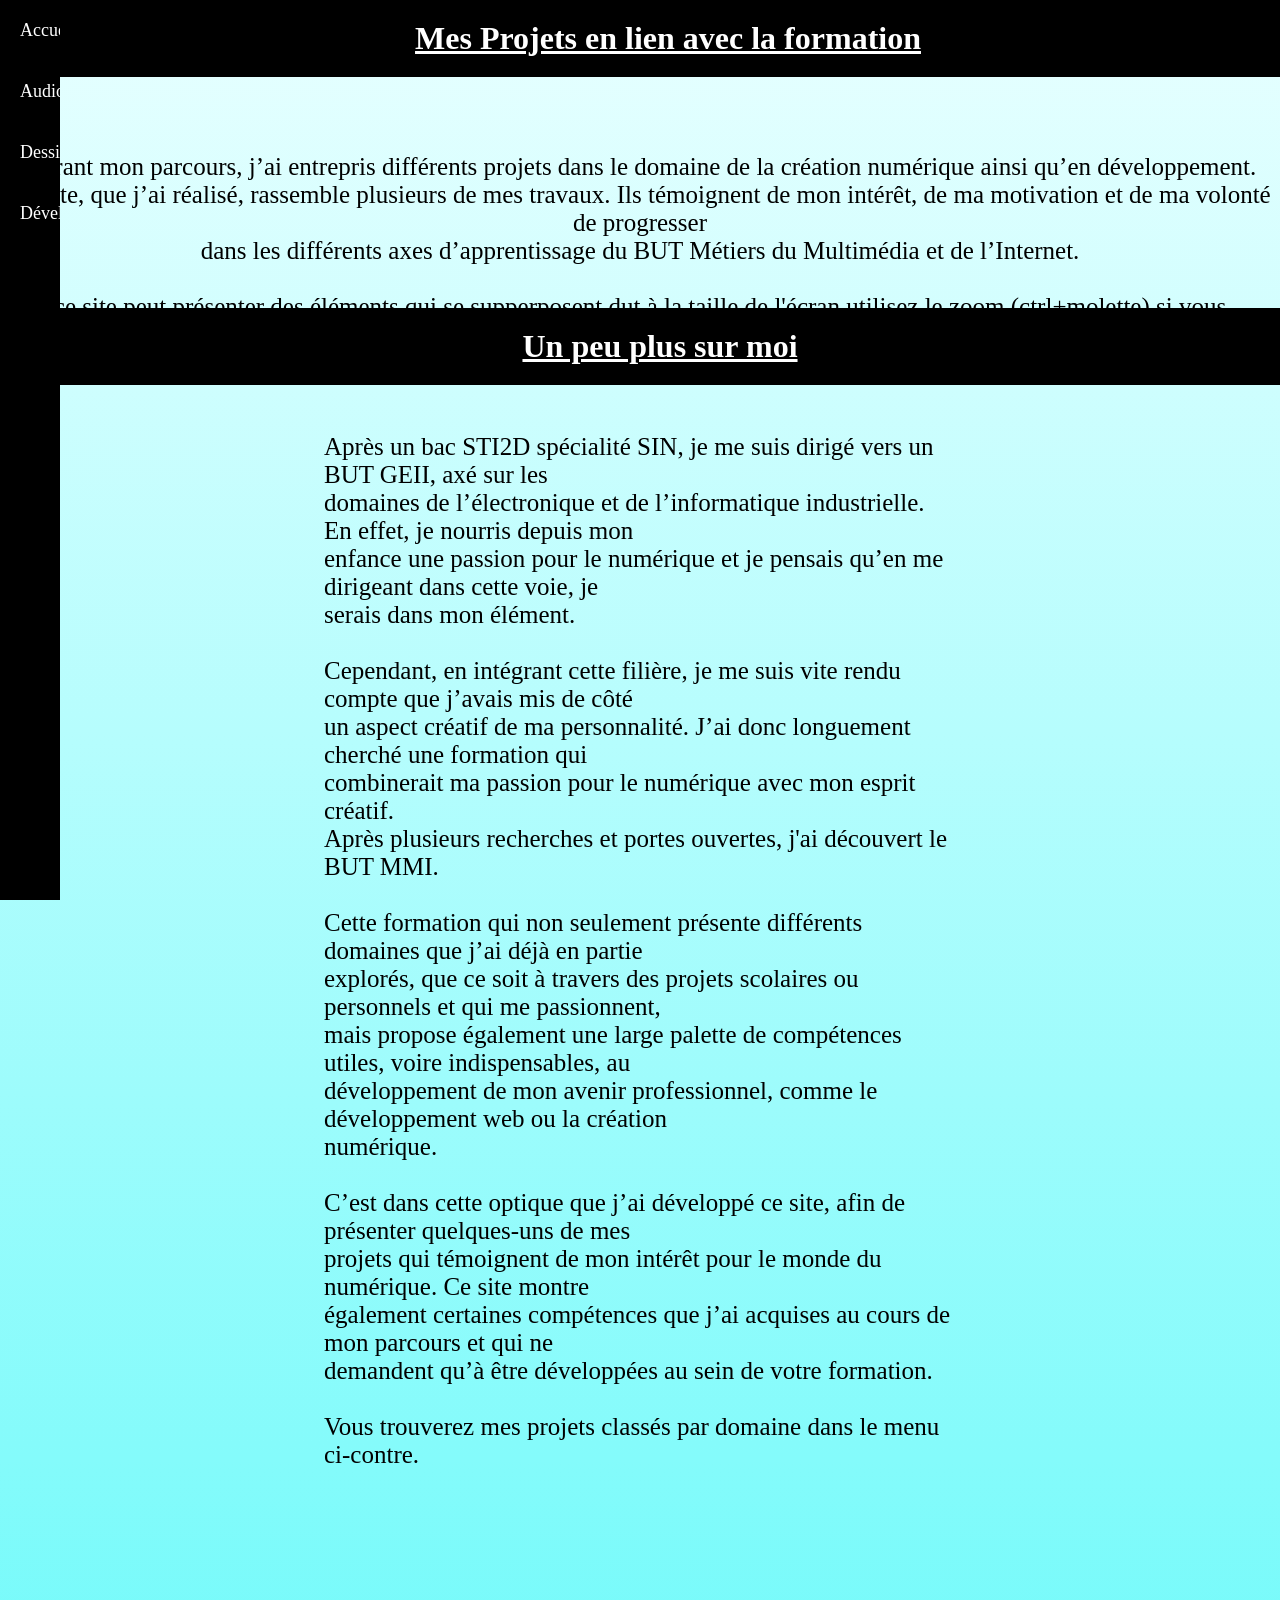
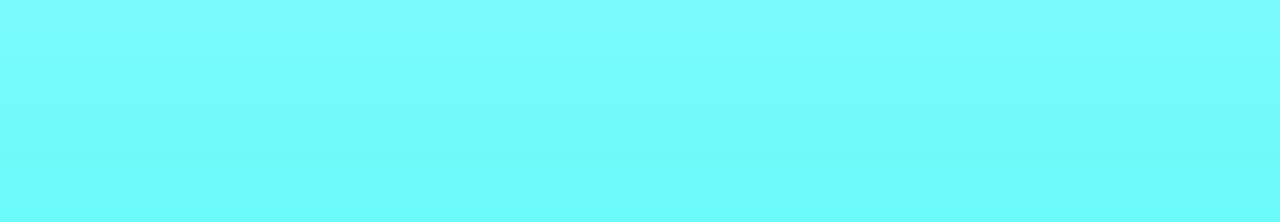
<file: index.html>
<!DOCTYPE html>
<html lang="fr">
<head>
    <meta charset="UTF-8">
    <meta name="viewport" content="width=device-width, initial-scale=1">
    <title>Projets Valentin POCHET</title>
    <link rel="stylesheet" href="style.css">
</head>
<body>
    <div class="titre-barre">
    <h1 class="centre"><u>Mes Projets en lien avec la formation</u></h1>
    </div> 
        <p class="centre"> Durant mon parcours, j’ai entrepris différents projets dans le domaine de la création numérique ainsi qu’en développement.
        <br>Ce site, que j’ai réalisé, rassemble plusieurs de mes travaux. Ils témoignent de mon intérêt, de ma motivation et de ma volonté de progresser 
        <br>dans les différents axes d’apprentissage du BUT Métiers du Multimédia et de l’Internet.
        <br>
        <br><u>ce site peut présenter des éléments qui se supperposent dut à la taille de l'écran utilisez le zoom (ctrl+molette) si vous constatez ce genre de soucis</u>
        </p>
        <div class="titre-barre2">
        <h1 class="centre"><u>Un peu plus sur moi</u></h1>
        </div>
        <div class="postext">
        <p>Après un bac STI2D spécialité SIN, je me suis dirigé vers un BUT GEII, axé sur les 
        <br>domaines de l’électronique et de l’informatique industrielle. En effet, je nourris depuis mon 
        <br>enfance une passion pour le numérique et je pensais qu’en me dirigeant dans cette voie, je 
        <br>serais dans mon élément.
        <br>
        <br>Cependant, en intégrant cette filière, je me suis vite rendu compte que j’avais mis de côté 
        <br>un aspect créatif de ma personnalité. J’ai donc longuement cherché une formation qui 
        <br>combinerait ma passion pour le numérique avec mon esprit créatif. 
        <br>Après plusieurs recherches et portes ouvertes, j'ai découvert le BUT MMI.
        <br>
        <br>Cette formation qui non seulement présente différents domaines que j’ai déjà en partie 
        <br>explorés, que ce soit à travers des projets scolaires ou personnels et qui me passionnent, 
        <br>mais propose également une large palette de compétences utiles, voire indispensables, au 
        <br>développement de mon avenir professionnel, comme le développement web ou la création 
        <br>numérique.
        <br>
        <br>C’est dans cette optique que j’ai développé ce site, afin de présenter quelques-uns de mes 
        <br>projets qui témoignent de mon intérêt pour le monde du numérique. Ce site montre 
        <br>également certaines compétences que j’ai acquises au cours de mon parcours et qui ne 
        <br>demandent qu’à être développées au sein de votre formation.
        <br>
        <br>Vous trouverez mes projets classés par domaine dans le menu ci-contre.
        </p>
    </div>
    <div class="menu-lateral">
        <ul>
            <li><a href="index.html">Accueil</a></li>
            <li><a href="video.html">Audiovisuel</a></li>
            <li><a href="dessin.html">Dessin/Design numérique</a></li>
            <li><a href="developpement.html">Développement</a></li>
        </ul>
    </div>

    
</body>

<script>
document.addEventListener("DOMContentLoaded", () => {
    let maxBottom = 0;

    // On récupère tous les éléments positionnés en absolute
    document.querySelectorAll("body *").forEach(el => {
        const style = window.getComputedStyle(el);
        if (style.position === "absolute") {
            const top = parseFloat(style.top);
            const height = el.offsetHeight;
            const bottom = top + height;
            if (bottom > maxBottom) maxBottom = bottom;
        }
    });

    // On ajoute une marge de sécurité
    document.body.style.minHeight = (maxBottom + 200) + "px";
});
</script>


</html>
</file>
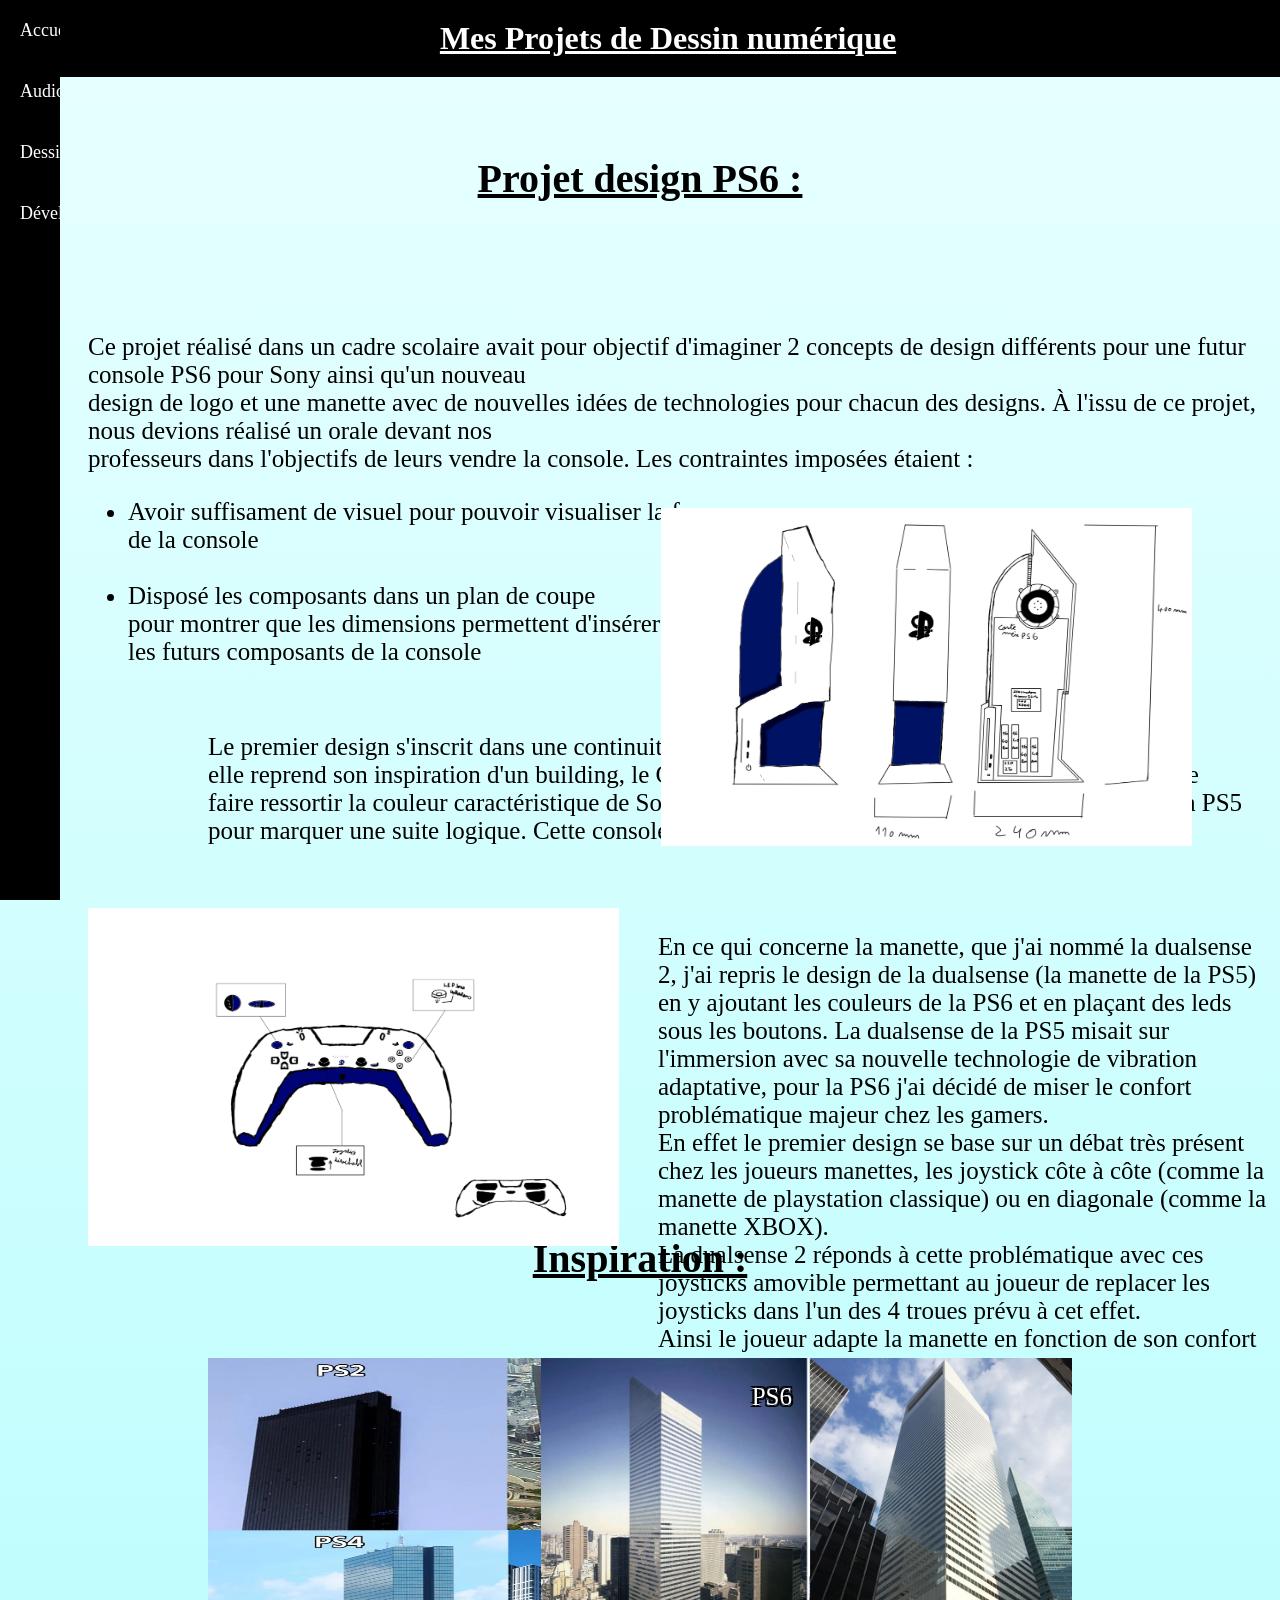
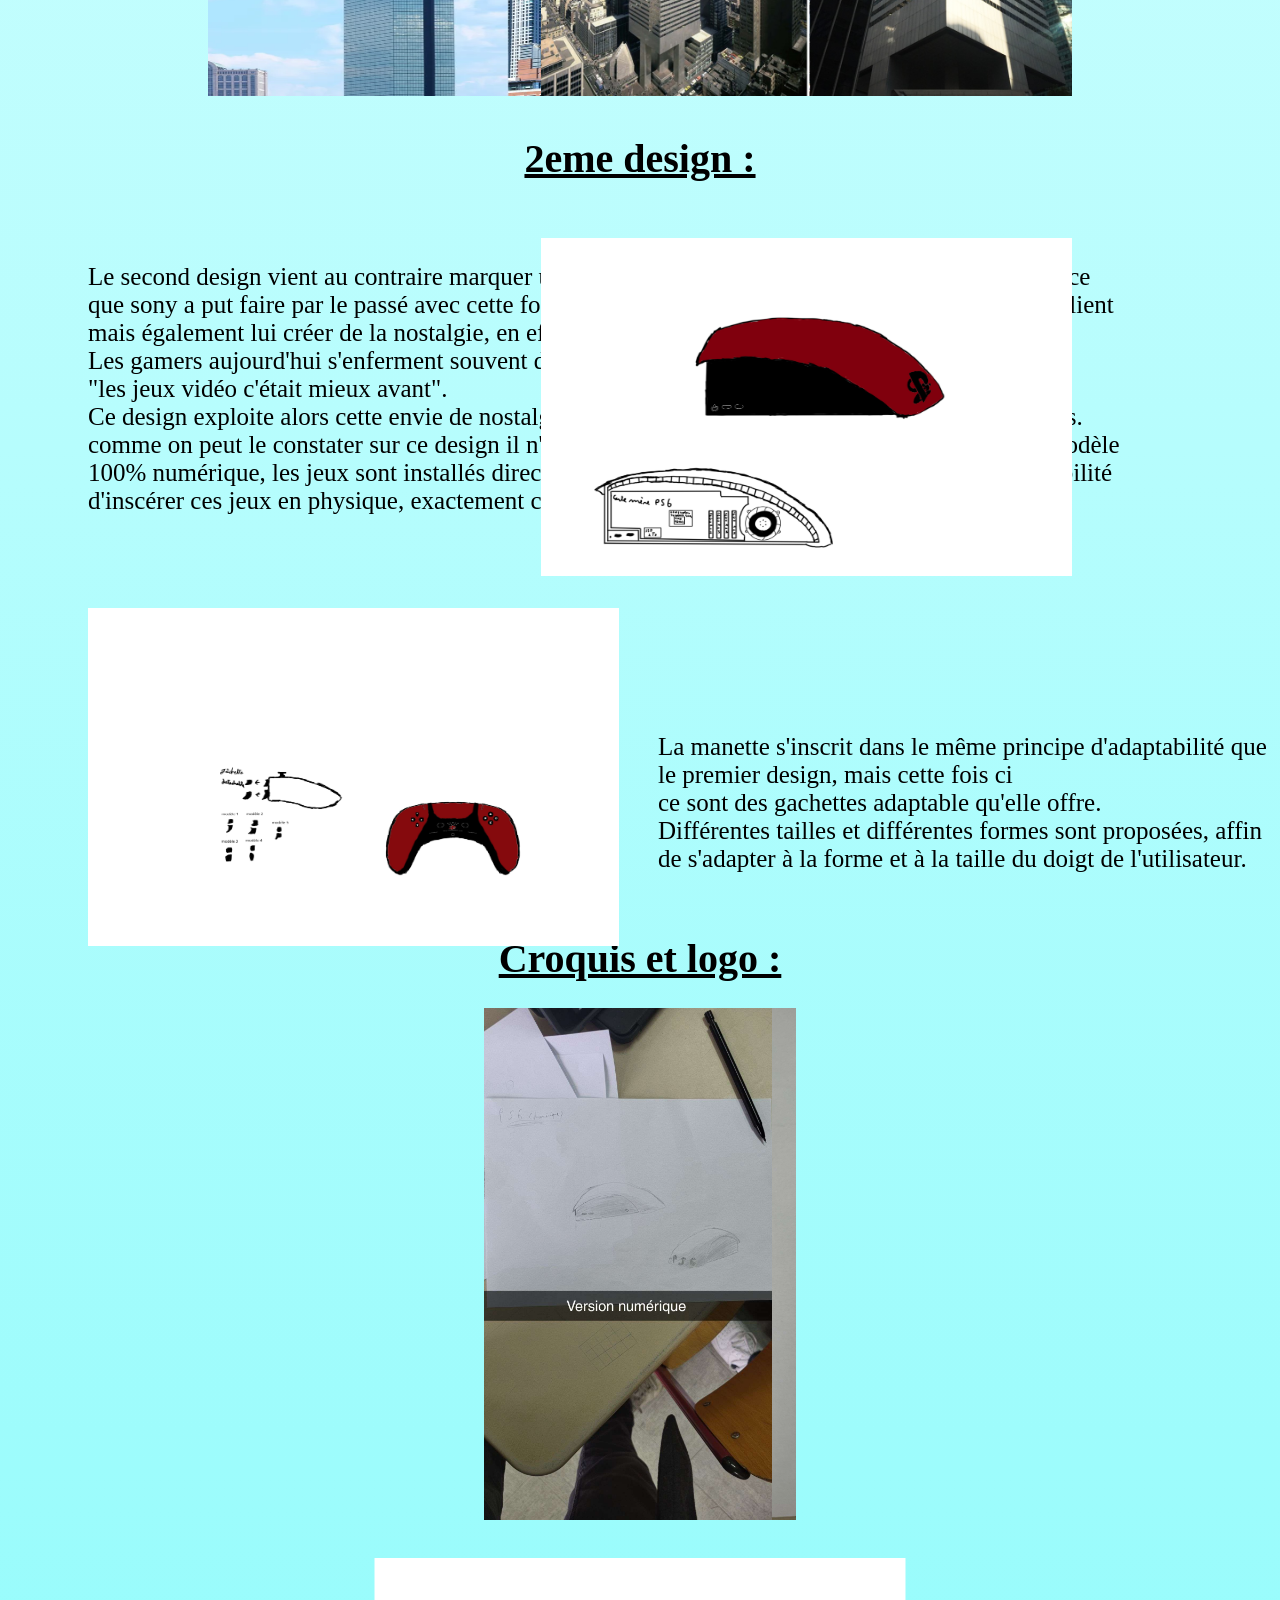
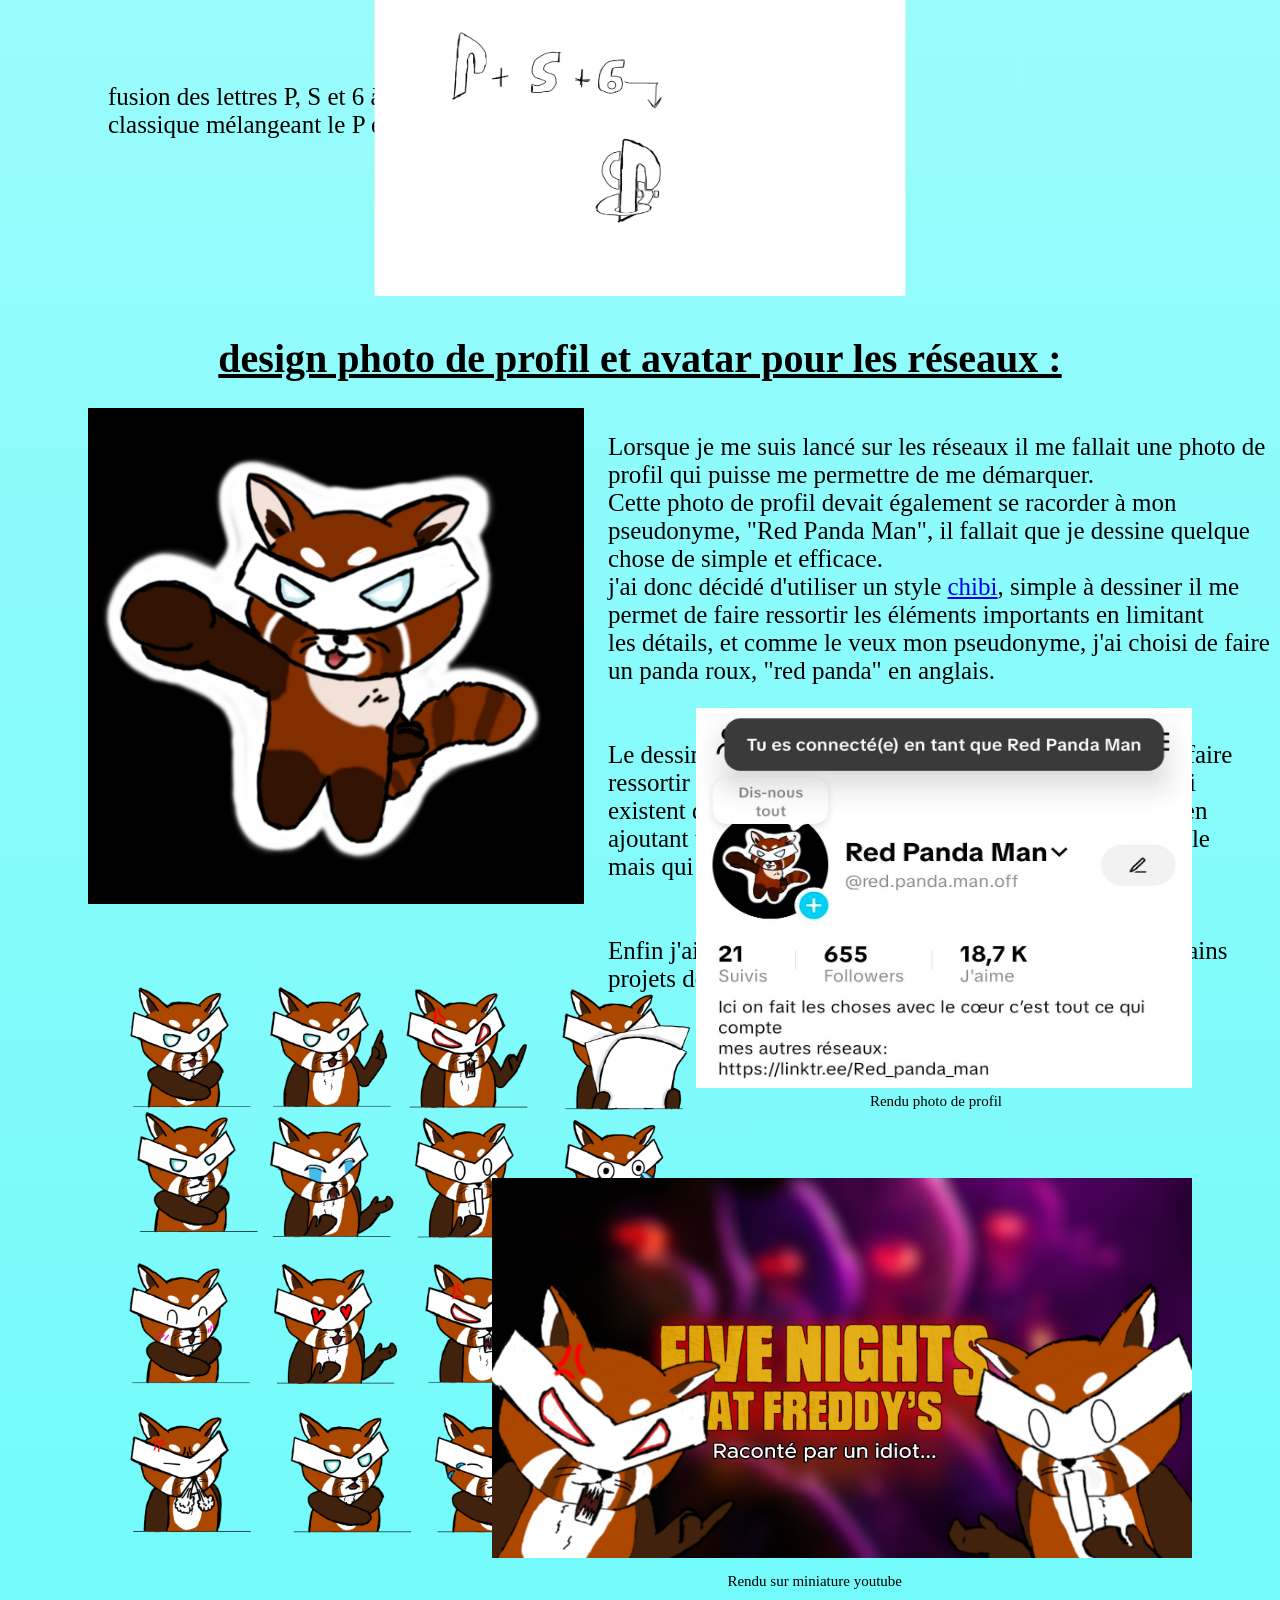
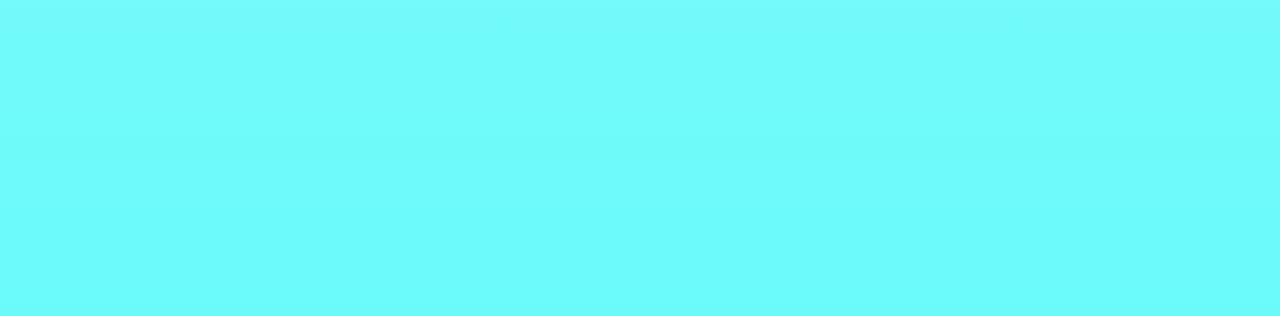
<file: dessin.html>
<!DOCTYPE html>
<html lang="fr">
<head>
    <meta charset="UTF-8">
    <meta name="viewport" content="width=device-width, initial-scale=1">
    <title>Projets Valentin POCHET</title>
    <link rel="stylesheet" href="style.css">
</head>
<body>
    <div class="titre-barre">
    <h1 class="centre"><u>Mes Projets de Dessin numérique</u></h1>
    </div>
    <h1 class="centre"><u>Projet design PS6 :</u></h1>
    <div class="postext1">
    <p>Ce projet réalisé dans un cadre scolaire avait pour objectif d'imaginer 2 concepts de design différents pour une futur console PS6 pour Sony ainsi qu'un nouveau 
    <br>design de logo et une manette avec de nouvelles idées de technologies pour chacun des designs. À l'issu de ce projet, nous devions réalisé un orale devant nos
    <br>professeurs dans l'objectifs de leurs vendre la console. Les contraintes imposées étaient :</p>
    <ul>
        <li>Avoir suffisament de visuel pour pouvoir visualiser la forme 
        <br>de la console</li>
        <br>
        <li>Disposé les composants dans un plan de coupe 
        <br>pour montrer que les dimensions permettent d'insérer 
        <br>les futurs composants de la console</li>
    </ul>
    </div>
    <p class="postext2">Le premier design s'inscrit dans une continuité, à l'instar des anciennes consoles depuis la PS2, 
    <br>elle reprend son inspiration d'un building, le Citigroup Center. Pour les couleurs j'ai fait le choix de  
    <br>faire ressortir la couleur caractéristique de Sony, le bleu foncé, et ceux en concervant le blanc de la PS5 
    <br>pour marquer une suite logique. Cette console combine forme carré et circulaire. </p>
    <p class="postext3">En ce qui concerne la manette, que j'ai nommé la dualsense 2, j'ai repris le design de la dualsense (la manette de la PS5)
    <br>en y ajoutant les couleurs de la PS6 et en plaçant des leds sous les boutons. La dualsense de la PS5 misait sur 
    <br>l'immersion avec sa nouvelle technologie de vibration adaptative, pour la PS6 j'ai décidé de miser le confort problématique majeur chez les gamers.
    <br>En effet le premier design se base sur un débat très présent chez les joueurs manettes, les joystick côte à côte (comme la manette de playstation classique) ou en diagonale (comme la manette XBOX). 
    <br>La dualsense 2 réponds à cette problématique avec ces joysticks amovible permettant au joueur de replacer les joysticks dans l'un des 4 troues prévu à cet effet.   
    <br>Ainsi le joueur adapte la manette en fonction de son confort personnel.
    </p>
    <p class="postext4">Le second design vient au contraire marquer une cassure avec un colori qui sort complètement de ce 
    <br>que sony a put faire par le passé avec cette fois ci l'utilisation du rouge. Ce design va intriguer le client
    <br>mais également lui créer de la nostalgie, en effet ce design reprend des formes similaire à la PS3. 
    <br>Les gamers aujourd'hui s'enferment souvent dans de la nostalgie avec la fameuse phrase, 
    <br>"les jeux vidéo c'était mieux avant".
    <br>Ce design exploite alors cette envie de nostalgie en créant une forme qui sera familière aux gamers.
    <br>comme on peut le constater sur ce design il n'ya pas de lecteur de disque, l'idée était de faire un modèle
    <br>100% numérique, les jeux sont installés directement dessus, et un modèle classique, avec la possibilité
    <br>d'inscérer ces jeux en physique, exactement comme le proposait la PS5.</p>
    <p class="postext5">La manette s'inscrit dans le même principe d'adaptabilité que le premier design, mais cette fois ci
    <br>ce sont des gachettes adaptable qu'elle offre.
    <br>Différentes tailles et différentes formes sont proposées, affin de s'adapter à la forme et à la taille du doigt de l'utilisateur.</p>
    <p class="postext6">fusion des lettres P, S et 6 à l'instar du logo 
    <br>classique mélangeant le P et le S de playstation.</p>
    <p class="postext7">Lorsque je me suis lancé sur les réseaux il me fallait une photo de profil qui puisse me permettre de me démarquer.
    <br>Cette photo de profil devait également se racorder à mon pseudonyme, "Red Panda Man", il fallait que je dessine quelque 
    <br>chose de simple et efficace.
    <br>j'ai donc décidé d'utiliser un style <a href="https://www.lalanguefrancaise.com/dictionnaire/definition/chibi">chibi</a>, simple à dessiner il me permet de faire ressortir les éléments importants en limitant 
    <br>les détails, et comme le veux mon pseudonyme, j'ai choisi de faire un panda roux, "red panda" en anglais.
    <br>
    <br>
    <br>Le dessin manquait encore d'un élément distinctif pour le faire ressortir des nombreuses photo de profil de panda roux qui 
    <br>existent déjà. J'ai alors décidé de rester dans la simplicité en ajoutant un masque un peu comme un héro, un détail simple 
    <br>mais qui fera la différence.
    <br>
    <br>
    <br>Enfin j'ai utilisé ce design pour créer des avatars pour certains 
    <br>projets de vidéos longues et miniatures youtube.
    </p>
    <p class="postext8">Rendu photo de profil</p>
    <p class="postext9">Rendu sur miniature youtube</p>

    <h1 class="postitre"><u>Inspiration :</u></h1>
    <p class="inspi1">PS6</p>
    <h1 class="postitre2"><u>2eme design :</u></h1>
    <h1 class="postitre3"><u>Croquis et logo :</u></h1>
    <h1 class="postitre4"><u>design photo de profil et avatar pour les réseaux :</u></h1>
    
    <img src="ps6_n1.jpg"
    width="531px" height="338px" class="img-pos1">
    <img src="dualsense2_n1.jpg"
    width="531px" height="338px" class="img-pos2">
    <img src="playstation-gets-their-console-designs-from-buildings-v0-vqo3y10f7wr81.webp"
    width="531px" height="338px" class="img-pos3">
    <img src="citicorp-building-3.jpg"
    width="531px" height="338px" class="img-pos4">
    <img src="ps6_n2.jpg"
    width="531px" height="338px" class="img-pos5">
    <img src="manettte.jpg"
    width="531px" height="338px" class="img-pos6">
    <img src="croquis1.jpg"
    width="288px" height="512px" class="img-pos7">
    <img src="croquis2.jpg"
    width="288px" height="512px" class="img-pos8">
    <img src="logo_ps6.jpg"
    width="531px" height="338px" class="img-pos9">
    <img src="IMG_20241015_234307_438.webp"
    width="496px" height="496px" class="img-pos10">
    <img src="Screenshot_20260222_110730_TikTok.jpg"
    width="496px" height="380px" class="img-pos11">
    <img src="avatar.png"
    width="700px" height="380px" class="img-pos12">
    <img src="avatar 2.png"
    width="700px" height="380px" class="img-pos13">
    <img src="Capture d'écran 2026-02-03 174028.png"
    width="700px" height="380px" class="img-pos14">

    


    <div class="menu-lateral">
        <ul>
            <li><a href="index.html">Accueil</a></li>
            <li><a href="video.html">Audiovisuel</a></li>
            <li><a href="dessin.html">Dessin/Design numérique</a></li>
            <li><a href="developpement.html">Développement</a></li>
        </ul>
    </div>

    
</body>

<script>
document.addEventListener("DOMContentLoaded", () => {
    let maxBottom = 0;

    // On récupère tous les éléments positionnés en absolute
    document.querySelectorAll("body *").forEach(el => {
        const style = window.getComputedStyle(el);
        if (style.position === "absolute") {
            const top = parseFloat(style.top);
            const height = el.offsetHeight;
            const bottom = top + height;
            if (bottom > maxBottom) maxBottom = bottom;
        }
    });

    // On ajoute une marge de sécurité
    document.body.style.minHeight = (maxBottom + 200) + "px";
});
</script>


</html>
</file>
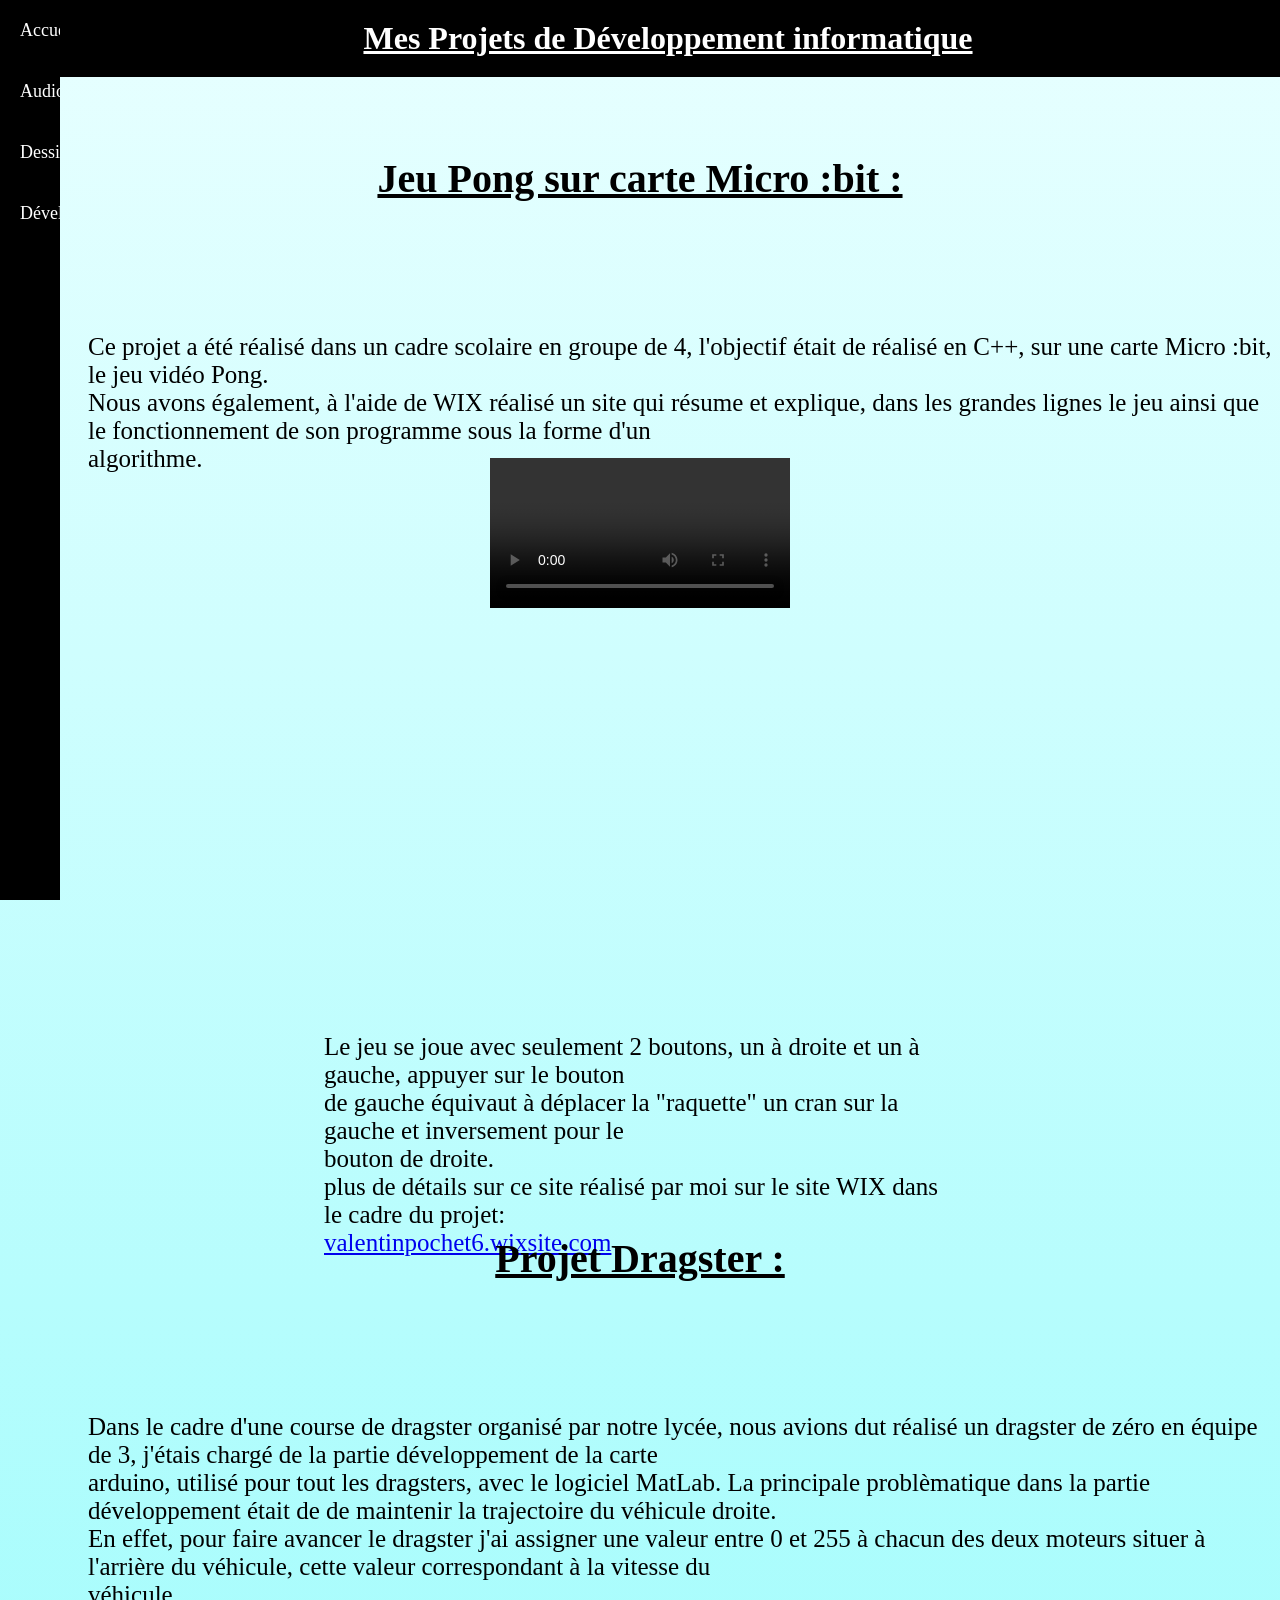
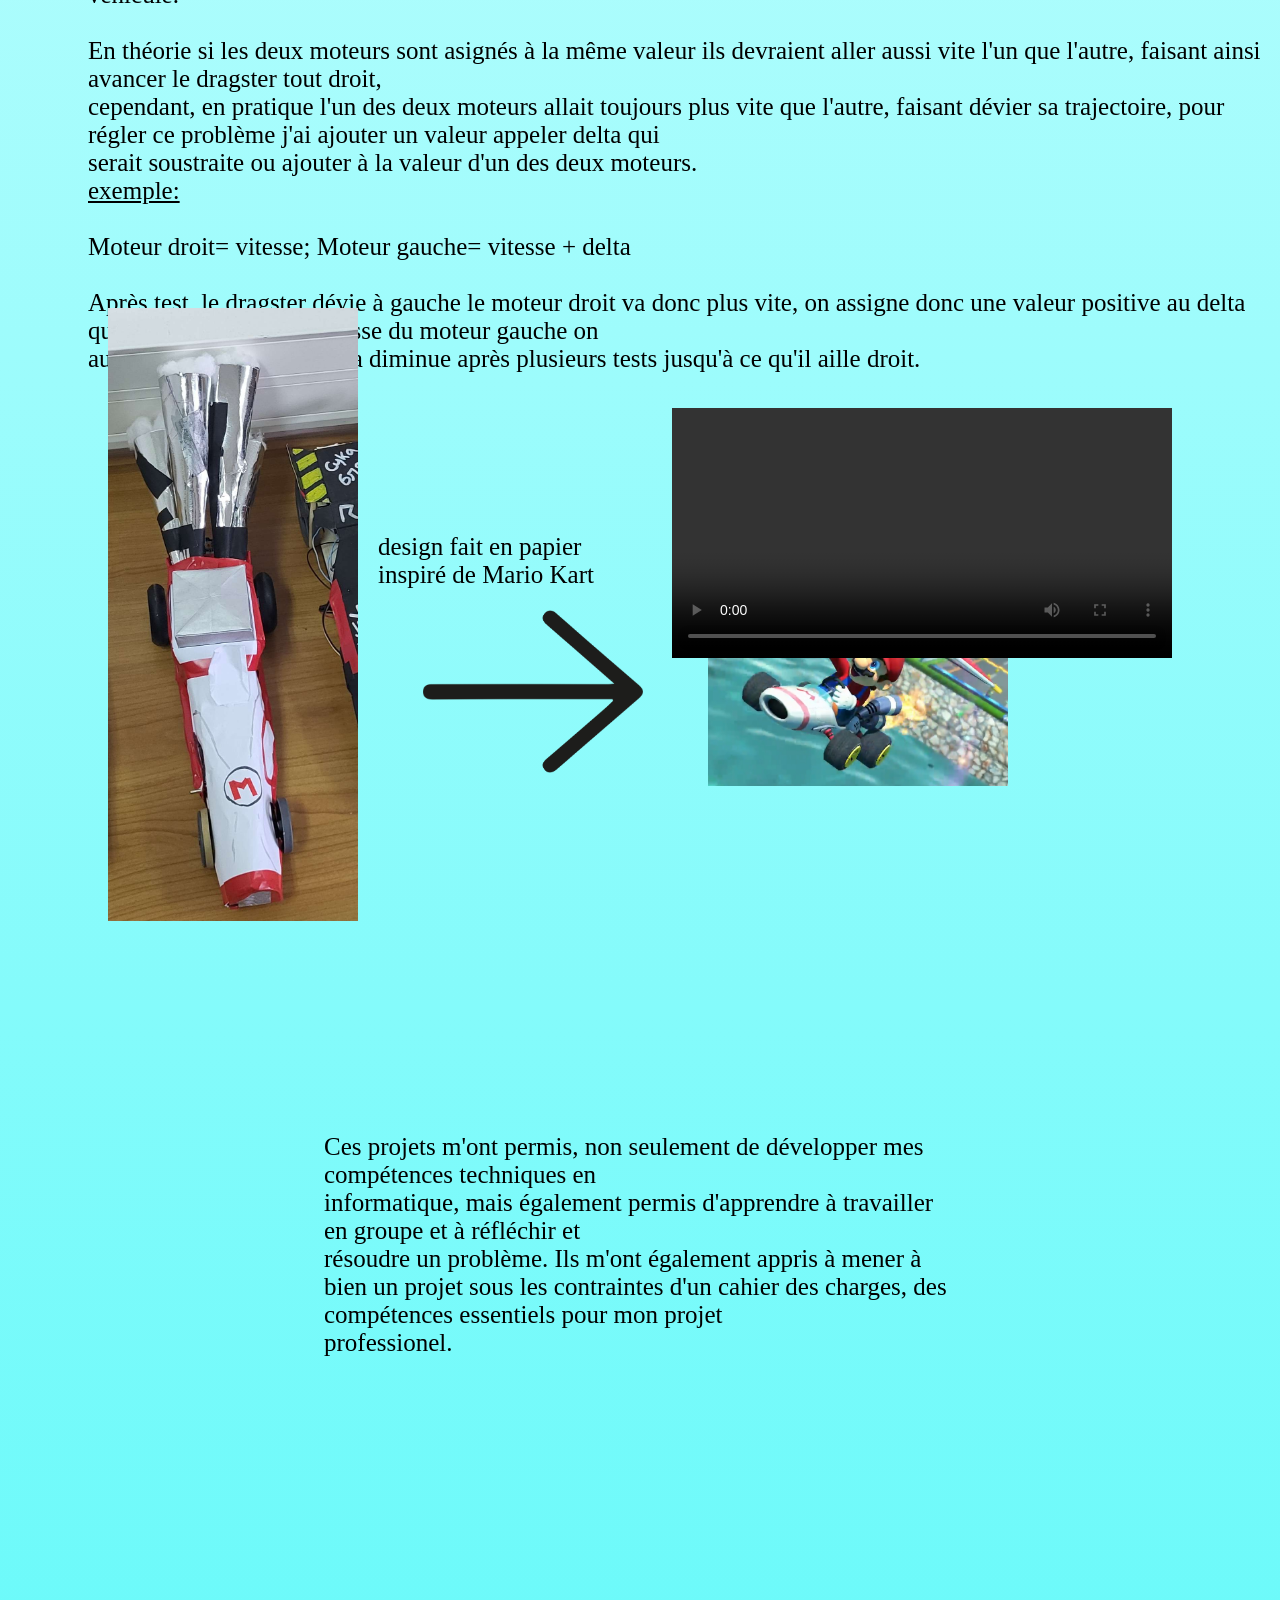
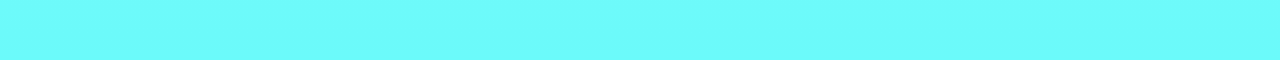
<file: developpement.html>
<!DOCTYPE html>
<html lang="fr">
<head>
    <meta charset="UTF-8">
    <meta name="viewport" content="width=device-width, initial-scale=1">
    <title>Projets</title>
    <link rel="stylesheet" href="style.css">
</head>
<body>
    <div class="titre-barre">
    <h1 class="centre"><u>Mes Projets de Développement informatique</u></h1>
    </div> 

    <h1 class="centre"><u>Jeu Pong sur carte Micro :bit :</u></h1>
    <p class="postext1">Ce projet a été réalisé dans un cadre scolaire en groupe de 4, l'objectif était de réalisé en C++, sur une carte Micro :bit, le jeu vidéo Pong.
    <br>Nous avons également, à l'aide de WIX réalisé un site qui résume et explique, dans les grandes lignes le jeu ainsi que le fonctionnement de son programme sous la forme d'un 
    <br>algorithme.
    </p>
    <p id="postext7">Le jeu se joue avec seulement 2 boutons, un à droite et un à gauche, appuyer sur le bouton 
    <br>de gauche équivaut à déplacer la "raquette" un cran sur la gauche et inversement pour le 
    <br>bouton de droite.
    <br>plus de détails sur ce site réalisé par moi sur le site WIX dans le cadre du projet: 
    <br><a href="https://valentinpochet6.wixsite.com/pong">valentinpochet6.wixsite.com</a></p>
    
    <h1 class="postitre"><u>Projet Dragster :</u></h1>
    <p id="postext8">Dans le cadre d'une course de dragster organisé par notre lycée, nous avions dut réalisé un dragster de zéro en équipe de 3, j'étais chargé de la partie développement de la carte 
    <br>arduino, utilisé pour tout les dragsters, avec le logiciel MatLab. La principale problèmatique dans la partie développement était de de maintenir la trajectoire du véhicule droite.
    <br>En effet, pour faire avancer le dragster j'ai assigner une valeur entre 0 et 255 à chacun des deux moteurs situer à l'arrière du véhicule, cette valeur correspondant à la vitesse du 
    <br>véhicule.
    <br> 
    <br>En théorie si les deux moteurs sont asignés à la même valeur ils devraient aller aussi vite l'un que l'autre, faisant ainsi avancer le dragster tout droit, 
    <br>cependant, en pratique l'un des deux moteurs allait toujours plus vite que l'autre, faisant dévier sa trajectoire, pour régler ce problème j'ai ajouter un valeur appeler delta qui 
    <br>serait soustraite ou ajouter à la valeur d'un des deux moteurs.
    <br><u>exemple:</u>
    <br>
    <br>        Moteur droit= vitesse; Moteur gauche= vitesse + delta
    <br>
    <br>Après test, le dragster dévie à gauche le moteur droit va donc plus vite, on assigne donc une valeur positive au delta qui vient s'ajouter à la vitesse du moteur gauche on 
    <br>augmente cette valeur ou la diminue après plusieurs tests jusqu'à ce qu'il aille droit.</p>
    <p id="postext9">design fait en papier 
    <br>inspiré de Mario Kart</p>
    <p id="postext10">en marche</p>
    <p id="postext11">Ces projets m'ont permis, non seulement de développer mes compétences techniques en
    <br>informatique, mais également permis d'apprendre à travailler en groupe et à réfléchir et 
    <br>résoudre un problème. Ils m'ont également appris à mener à bien un projet sous les contraintes d'un cahier des charges, des compétences essentiels pour mon projet 
    <br>professionel.</p>

    <img src="dragster.jpg"
    width="250px" height="auto" class="img-pos17">
    <img src="felche.webp"
    width="250px" height="auto" class="img-pos18">
    <img src="balho.jpg"
    width="300px" height="auto" class="img-pos19">

    <video class="videopos4" controls >
    <source src="videos/VID_20260308_041516_751.mp4"  type="video/mp4">
    </video>
    <video class="videopos5" controls >
    <source src="videos/dragstercourse.mp4"  type="video/mp4">
    </video>


    <div class="menu-lateral">
        <ul>
            <li><a href="index.html">Accueil</a></li>
            <li><a href="video.html">Audiovisuel</a></li>
            <li><a href="dessin.html">Dessin/Design numérique</a></li>
            <li><a href="developpement.html">Développement</a></li>
        </ul>
    </div>

    
</body>



<script>
document.addEventListener("DOMContentLoaded", () => {
    let maxBottom = 0;

    // On récupère tous les éléments positionnés en absolute
    document.querySelectorAll("body *").forEach(el => {
        const style = window.getComputedStyle(el);
        if (style.position === "absolute") {
            const top = parseFloat(style.top);
            const height = el.offsetHeight;
            const bottom = top + height;
            if (bottom > maxBottom) maxBottom = bottom;
        }
    });

    // On ajoute une marge de sécurité
    document.body.style.minHeight = (maxBottom + 200) + "px";
});
</script>

</html>
</file>
<file: style.css>
body {
    min-height: (hauteur réelle);
    background-image: linear-gradient(to bottom, #E8FFFF, #6BFAFA);
    padding-top: 120px;
    position: relative;
    
}
.titre-barre2 {
    position: absolute;
    top: 300px; 
    width: 100%;              /* prend toute la largeur */
    background-color: #000000; /* couleur du rectangle */
    padding: 20px ;          /* espace autour du titre */
    text-align: center;      /* centre le texte */
}

.titre-barre2 h1 {
    color: rgb(255, 255, 255);             /* couleur du texte */
    margin: 0;                /* enlève les marges par défaut */
    font-size: 2em;           /* taille du titre */
}
.postext{
    position:absolute;
    top: 400px;
    left: 50%;            /* centre horizontalement */
    transform: translateX(-50%);
     p{
        font-size: 25px;

    }
    ul{
        font-size: 25px;
 
    }
}
.postext1{
    position:absolute;
    top: 300px;
    left:80px;
     p{
        font-size: 25px;

    }
    ul{
        font-size: 25px;
 
    }
}
.postext2{
    position:absolute;
    top: 700px;
    left:200px;
     p{
        font-size: 25px;

    }
    ul{
        font-size: 25px;
 
    }
}
.postext3{
    position:absolute;
    top: 900px;
    left:650px;
     p{
        font-size: 25px;

    }
    ul{
        font-size: 25px;
 
    }
}

.postext4{
    position:absolute;
    top: 1830px;
    left:80px;
     p{
        font-size: 25px;

    }
    ul{
        font-size: 25px;
 
    }
}

.postext5{
    position:absolute;
    top: 2300px;
    left:650px;
     p{
        font-size: 25px;

    }
    ul{
        font-size: 25px;
 
    }
}
.postext6{
    position:absolute;
    top: 3250px;
    left:100px;
     p{
        font-size: 25px;

    }
    ul{
        font-size: 25px;
 
    }
}

.postext7{
    position:absolute;
    top: 3600px;
    left:600px;
     p{
        font-size: 25px;

    }
    ul{
        font-size: 25px;
 
    }

}
.postext8{
    position: absolute;
    top: 4270px;
    right: 270px;
    font-size: 15px;
}
.postext9{
    position: absolute;
    top: 4750px;
    right: 370px;
    font-size: 15px;
}
#postext1{
    position: absolute;
    top: 750px;
    left: 650px;
    font-size: 15px;
}
#postext2{
    position: absolute;
    top: 750px;
    left: 910px;
    font-size: 15px;
}
#postext3{
    position: absolute;
    top: 750px;
    left: 1180px;
    font-size: 15px;
}
#postext4{
    position:absolute;
    top: 850px;
    left:80px;
     p{
        font-size: 25px;

    }
    ul{
        font-size: 25px;
 
    }
}
#postext5{
    position:absolute;
    top: 1900px;
    left:80px;
     p{
        font-size: 25px;

    }
    ul{
        font-size: 25px;
 
    }
}
#postext6{
    position:absolute;
    top: 2200px;
    left:500px;
     p{
        font-size: 25px;

    }
    ul{
        font-size: 25px;
 
    }
}
#postext7{
    position:absolute;
    top: 1000px;
    left: 50%;            /* centre horizontalement */
    transform: translateX(-50%);
     p{
        font-size: 25px;

    }
    ul{
        font-size: 25px;
 
    }
}
#postext8{
    position:absolute;
    top: 1380px;
    left: 80px;
     p{
        font-size: 25px;

    }
    ul{
        font-size: 25px;
 
    }
}
#postext9{
    position:absolute;
    top: 2100px;
    left: 370px;
     p{
        font-size: 25px;

    }
    ul{
        font-size: 25px;
 
    }
}
#postext10{
    position:absolute;
    top: 2300px;
    right: 310px;
     p{
        font-size: 25px;

    }
    ul{
        font-size: 25px;
 
    }
}
#postext11{
    position:absolute;
    top: 2700px;
    left: 50%;            /* centre horizontalement */
    transform: translateX(-50%);
     p{
        font-size: 25px;

    }
    ul{
        font-size: 25px;
 
    }
}
.postitre{
    position: absolute;   /* permet de placer où tu veux */
    top: 1200px;          /* position verticale */
    left: 50%;            /* centre horizontalement */
    transform: translateX(-50%); /* recentre parfaitement */
    text-align: center;   /* centre le texte dans le bloc */
    width: max-content;   /* s'adapte au texte */
}

.postitre2{
    position: absolute;   /* permet de placer où tu veux */
    top: 1700px;          /* position verticale */
    left: 50%;            /* centre horizontalement */
    transform: translateX(-50%); /* recentre parfaitement */
    text-align: center;   /* centre le texte dans le bloc */
    width: max-content;   /* s'adapte au texte */
}
.postitre3{
    position: absolute;   /* permet de placer où tu veux */
    top: 2500px;          /* position verticale */
    left: 50%;            /* centre horizontalement */
    transform: translateX(-50%); /* recentre parfaitement */
    text-align: center;   /* centre le texte dans le bloc */
    width: max-content;   /* s'adapte au texte */
}
.postitre4{
    position: absolute;   /* permet de placer où tu veux */
    top: 3500px;          /* position verticale */
    left: 50%;            /* centre horizontalement */
    transform: translateX(-50%); /* recentre parfaitement */
    text-align: center;   /* centre le texte dans le bloc */
    width: max-content;   /* s'adapte au texte */
}
.postitre5{
    position: absolute;   /* permet de placer où tu veux */
    top: 1400px;          /* position verticale */
    left: 50%;            /* centre horizontalement */
    transform: translateX(-50%); /* recentre parfaitement */
    text-align: center;   /* centre le texte dans le bloc */
    width: max-content;   /* s'adapte au texte */
}
.postitre6{
    position: absolute;   /* permet de placer où tu veux */
    top: 2100px;          /* position verticale */
    left: 50%;            /* centre horizontalement */
    transform: translateX(-50%); /* recentre parfaitement */
    text-align: center;   /* centre le texte dans le bloc */
    width: max-content;   /* s'adapte au texte */
}
.inspi1{
    position:absolute;
    top: 1350px;
    right:480px;
    z-index: 1000;
    color: rgb(255, 255, 255);
    text-shadow:
    2px 2px 0 #000,
    -2px 2px 0 #000,
    -2px -2px 0 #000,
    2px -2px 0 #000;

}
.img-pos1{
    position:absolute;
    top: 500px;
    right:80px;
}

.img-pos2{
    position:absolute;
    top: 900px;
    left:80px;
}
.img-pos3{
    position:absolute;
    top: 1350px;
    left:200px;
}
.img-pos4{
    position:absolute;
    top: 1350px;
    right:200px;
}
.img-pos5{
    position:absolute;
    top: 1830px;
    right:200px;
}

.img-pos6{
    position:absolute;
    top: 2200px;
    left:80px;
}
.img-pos7{
    position:absolute;
    top: 2600px;
    left:500px;
}

.img-pos8{
    position:absolute;
    top: 2600px;
    right:500px;
}
.img-pos9{
    position:absolute;
    top: 3150px;
    left: 50%;
    transform: translateX(-50%);
}
.img-pos10{
    position:absolute;
    top: 3600px;
    left:80px;
}
.img-pos11{
    position:absolute;
    top: 3900px;
    right:80px;
}

.img-pos12{
    position:absolute;
    top: 4100px;
    left:50px;
}
.img-pos13{
    position:absolute;
    top: 4400px;
    left:80px;
}
.img-pos14{
    position:absolute;
    top: 4370px;
    right:80px;
}
.img-pos15{
    position:absolute;
    top: 1000px;
    right:600px;
}
.img-pos16{
    position:absolute;
    top: 1000px;
    left:600px;
}
.img-pos17{
    position:absolute;
    top: 1900px;
    left:100px;
}
.img-pos18{
    position:absolute;
    top: 2200px;
    left:400px;
}
.img-pos19{
    position:absolute;
    top: 2200px;
    left:700px;
}
.videopos{
    position:absolute;
    top: 400px;
    left: 600px;
    width: 200px; 
    height: auto;     
}
.videopos1{
    position:absolute;
    top: 400px;
    left: 870px;
    width: 200px; 
    height: auto;  
}
.videopos2{
    position:absolute;
    top: 400px;
    left: 1150px;
    width: 200px; 
    height: auto;     
}
.videopos3{
    position:absolute;
    top: 1600px;
    left: 50%;
    transform: translateX(-50%);
    width: 500px; 
    height: auto;     
}
.videopos4{
    position:absolute;
    top: 450px;
    left: 50%;
    transform: translateX(-50%);
    width: 300px; 
    height: auto;     
}
.videopos5{
    position:absolute;
    top: 2000px;
    right: 100px;
    width: 500px; 
    height: auto;     
}



.centre {
    text-align: center;
}
 p{
        font-size: 25px;

    }
h1{
    font-size: 40px;
}
.titre-barre {
    position: fixed;
    top: 0; 
    width: 100%;              /* prend toute la largeur */
    background-color: #000000; /* couleur du rectangle */
    padding: 20px ;          /* espace autour du titre */
    text-align: center;      /* centre le texte */
    z-index: 1000;
}

.titre-barre h1 {
    color: rgb(255, 255, 255);             /* couleur du texte */
    margin: 0;                /* enlève les marges par défaut */
    font-size: 2em;           /* taille du titre */
}

/* Menu latéral */
.menu-lateral {
    position: fixed;          /* reste collé à gauche */
    top: 0;
    left: 0;
    width: 60px;              /* largeur réduite */
    height: 100vh;            /* toute la hauteur */
    background-color: #000000;
    overflow: hidden;         /* cache le texte quand menu réduit */
    transition: width 0.3s;   /* animation fluide */
    z-index: 1000;
}

/* Animation au survol */
.menu-lateral:hover {
    width: 220px;             /* largeur quand on survole */
}

/* Style de la liste */
.menu-lateral ul {
    list-style: none;
    padding: 0;
    margin: 0;
}

.menu-lateral li {
    padding: 20px;
}

.menu-lateral a {
    color: white;
    text-decoration: none;
    font-size: 18px;
    white-space: nowrap;      /* empêche le texte de revenir à la ligne */
    display: block;
}

.menu-lateral a:hover {
    background-color: #444;
}
</file>
